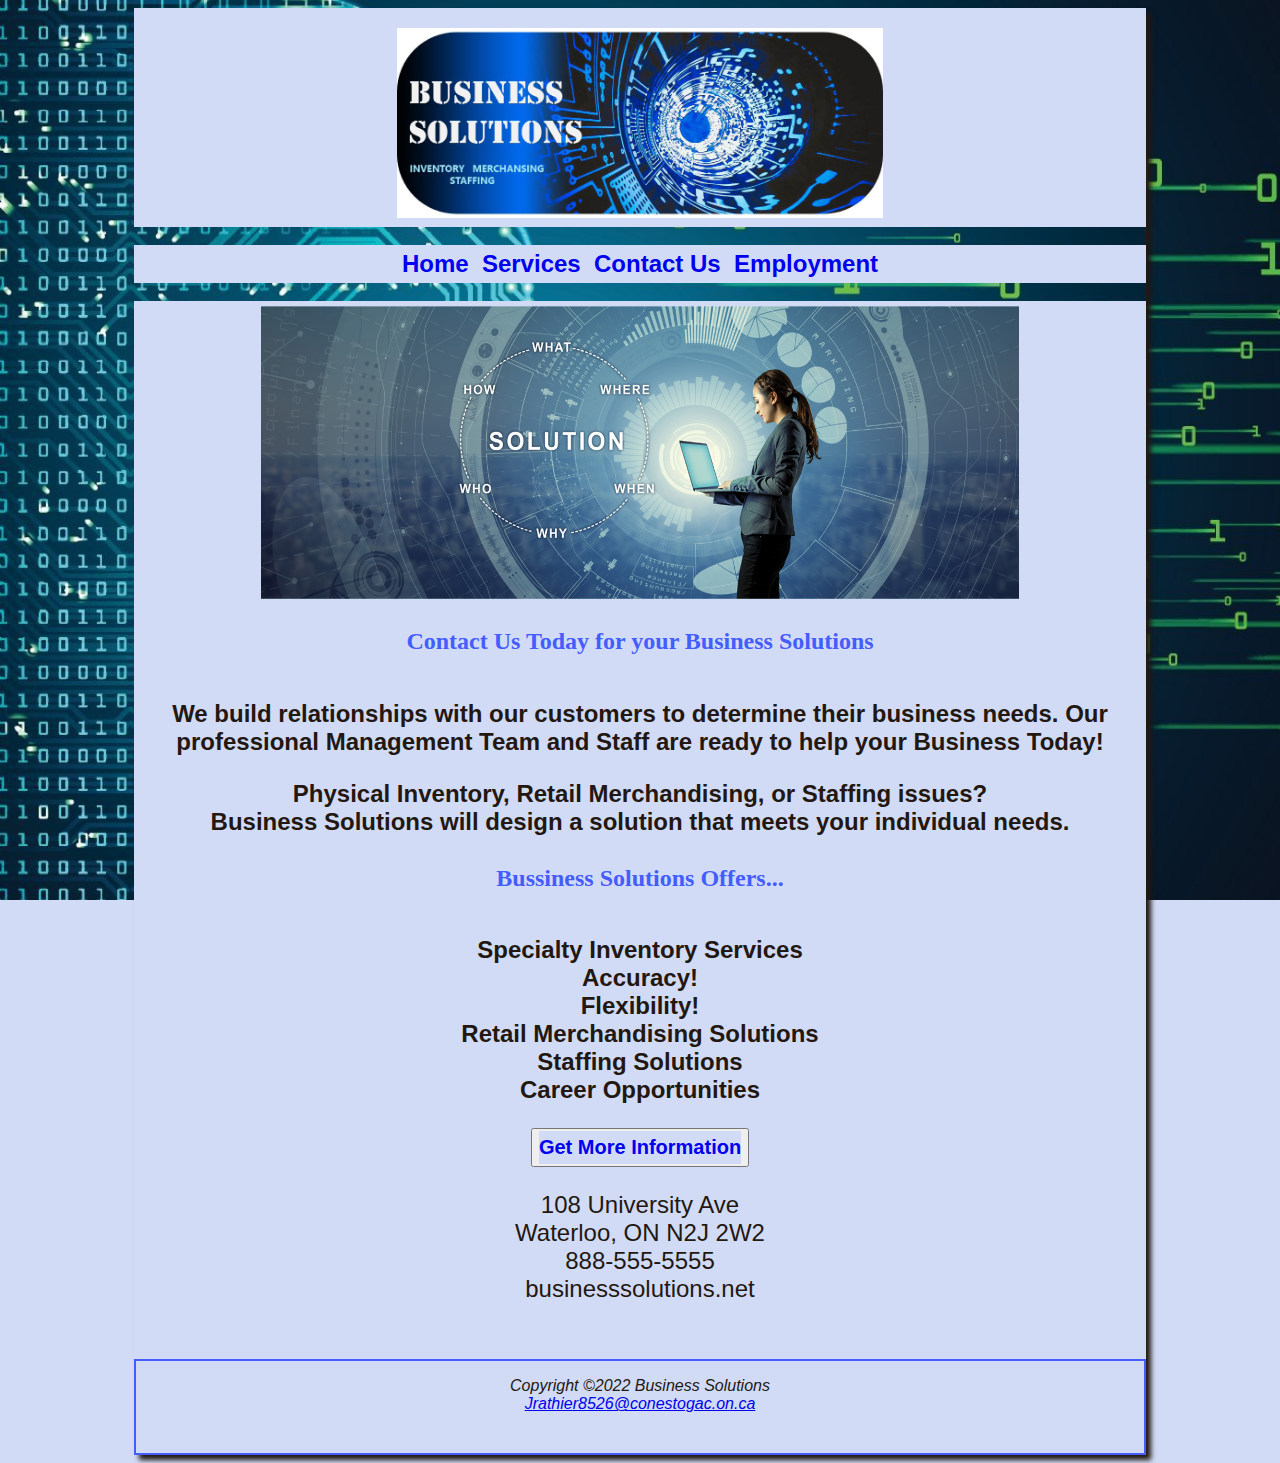
<file: index.html>
<!DOCTYPE html>
<html lang="en">
		<head>
		<title>Business Solutions</title>
		<meta charset="utf-8">
		<link href="javajam.css" rel="stylesheet">
		</head>
	
	<div id="wrapper">
		<header>
		<div id="header">
		<img src="logo.jpg"
		/>
		</div>
		</header><br>
		<nav>
			<a href="index.html">Home</a>&nbsp;
			<a href="services.html">Services</a>&nbsp;
			<a href="contactus.html">Contact Us</a>&nbsp;
			<a href="jobs.html">Employment</a>
		</nav><br>
	<body>
		<main>
		<div1>
			<img src="hero.jpg"
           		alt="homehero"
           		width="200%" height="200%"><br>
		</div1>
			<h2>Contact Us Today for your Business Solutions</h2><br>
			<b><p>We build relationships with our customers to determine their business needs.  
			Our professional Management Team and Staff are ready to help your Business Today!</p>
			<p></b>
			<b>
			 Physical Inventory, Retail Merchandising, or Staffing issues?<br> 
			 Business Solutions will design a solution that meets your individual needs.</b></p>
			<h2>Bussiness Solutions Offers...</h2><br>
			<p>
				<b>	Specialty Inventory Services<br>
					Accuracy!<br>
					Flexibility!<br>
					Retail Merchandising Solutions<br>
					Staffing Solutions<br>
					Career Opportunities<br></b>
					<div class="button">
						<button><nav><a href="moreinfo.html">Get More Information</a></nav></button>
						</div>
				
			</p>
			<p>
				108 University Ave<br>
				Waterloo, ON N2J 2W2<br>
				888-555-5555<br>
				businesssolutions.net<br>
			</p></b>
		</main>
		<footer>Copyright &copy;2022 Business Solutions<br>
			<a href="mailto:Jrathier8526@conestogac.on.ca">Jrathier8526@conestogac.on.ca</a></p>	
	</div>
	</body>
</html>
</file>
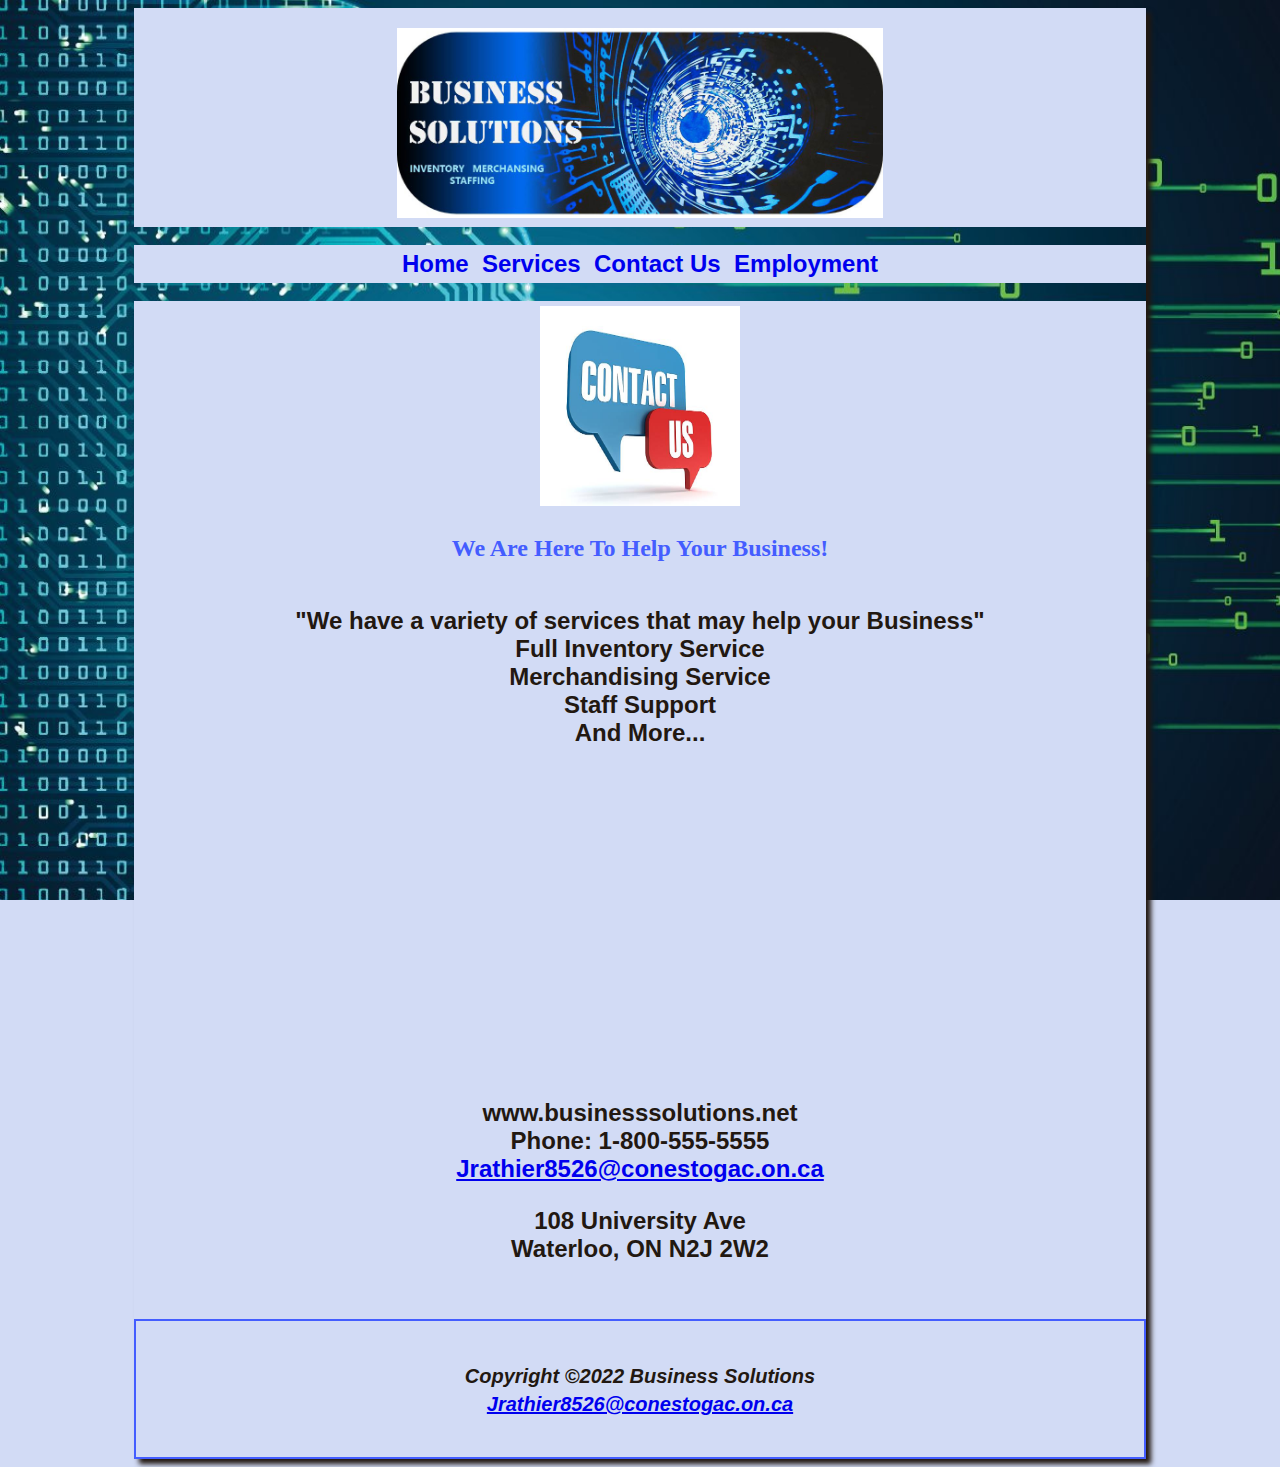
<file: contactus.html>
<!DOCTYPE html>
<html lang="en">
	
	<head>
		<title>Business Solutions</title>
	</head>
		<link href="javajam.css" rel="stylesheet">
	<body>
	<div id="wrapper">
		<header>
			<div id="header">
				<img src="logo.jpg" alt="">
				</div>
		</header><br>
		<nav>
			<a href="index.html">Home</a>&nbsp;
			<a href="services.html">Services</a>&nbsp;
			<a href="contactus.html">Contact Us</a>&nbsp;
			<a href="jobs.html">Employment</a>
		</nav><br> 
		<main>
			<img src="contact.jpg"
           		alt="contact"
           		width="200" height="200"
				>
			<h2>We Are Here To Help Your Business!</h2><br>
			<p>
			<b>"We have a variety of services that may help your Business"<br>
			Full Inventory Service<br>
			Merchandising Service<br>
			Staff Support<br>
			And More...</b><br>
				</p>
				<iframe src="https://www.google.com/maps/embed?pb=!1m16!1m12!1m3!1d92706.01808827053!2d-80.53167488476596!3d43.438398827162835!2m3!1f0!2f0!3f0!3m2!1i1024!2i768!4f13.1!2m1!1swaterloo%20campus%20conestoga!5e0!3m2!1sen!2sin!4v1649918232670!5m2!1sen!2sin" width="300" height="300" style="border:0;" allowfullscreen="" loading="lazy" referrerpolicy="no-referrer-when-downgrade"></iframe>

				<p><b>www.businesssolutions.net<br>
				Phone: 1-800-555-5555<br>
				<a href="mailto:Jrathier8526@conestogac.on.ca">Jrathier8526@conestogac.on.ca</a></p>
			</dl>
			<p>
				108 University Ave<br>
				Waterloo, ON N2J 2W2<br>
			</p>

		</main>
		<footer>
			<p><small>Copyright &copy;2022 Business Solutions<br>
				<a href="mailto:Jrathier8526@conestogac.on.ca">Jrathier8526@conestogac.on.ca</a></p>		
		</footer>
	</div>
	</body>
</html>
</file>
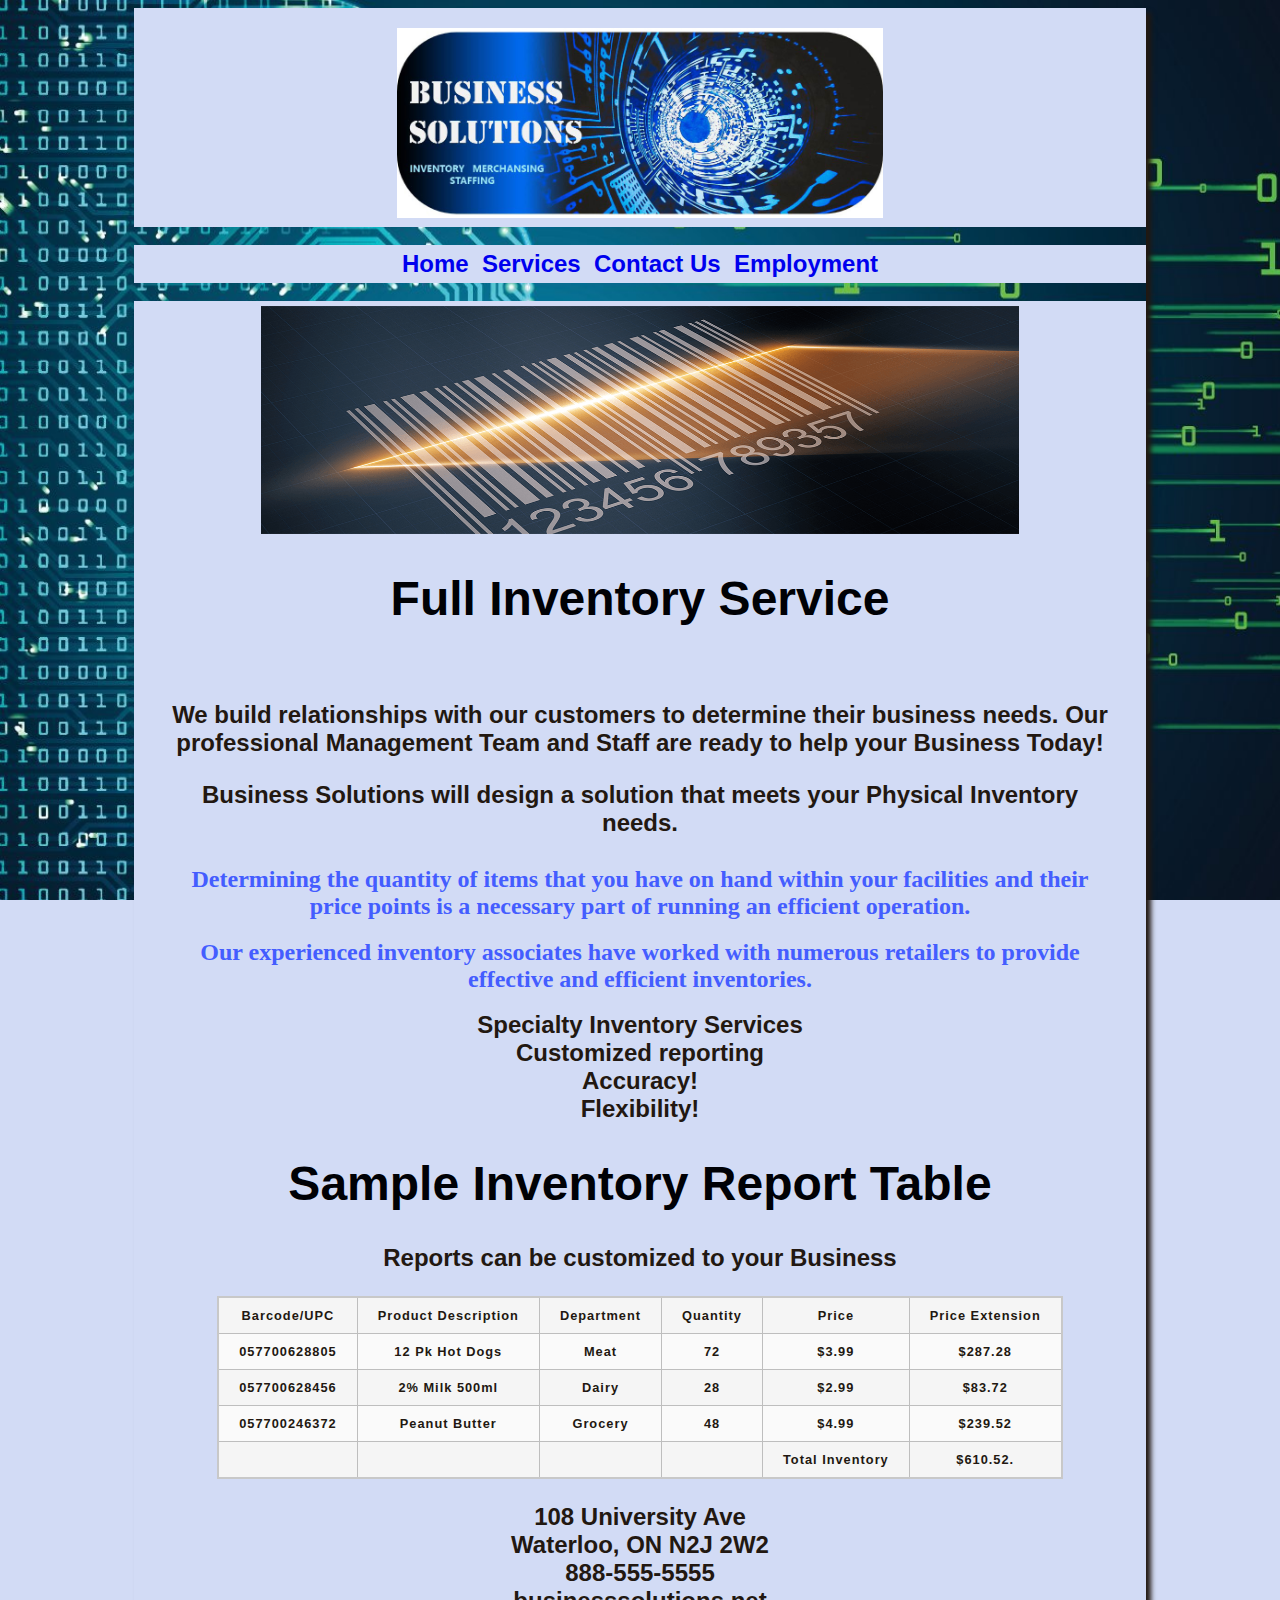
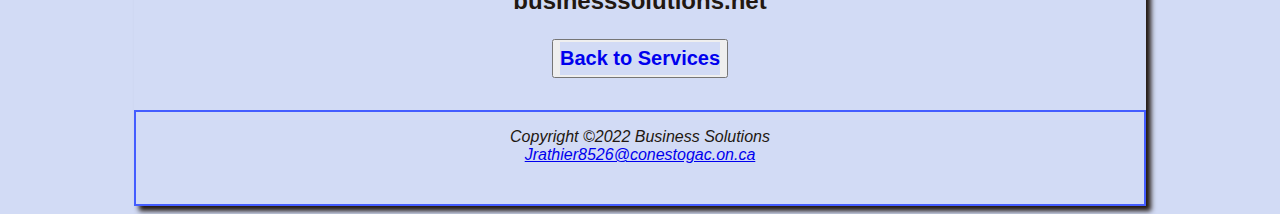
<file: inventory.html>
<!DOCTYPE html>
<html lang="en">
		<head>
		<title>Business Solutions</title>
		<meta charset="utf-8">
		<link href="javajam.css" rel="stylesheet">
		</head>
	<body>
	<div id="wrapper">
		<header>
		<div id="header">
		<img src="logo.jpg" alt="">
		</div>
		</header><br>
		<nav>
			<a href="index.html">Home</a>&nbsp;
			<a href="services.html">Services</a>&nbsp;
			<a href="contactus.html">Contact Us</a>&nbsp;
			<a href="jobs.html">Employment</a>
		</nav><br>
		<main>
		<div1>
			<img src="barcode.jpg"
           		alt="barcode"
           		width="100%" height="100%"><br>
		</div1>
			<h1>Full Inventory Service</h1><br>
			<b><p>We build relationships with our customers to determine their business needs.  
			Our professional Management Team and Staff are ready to help your Business Today!</p>
			<p>
			  Business Solutions will design a solution that meets your Physical Inventory needs.</p>
			<h2>Determining the quantity of items that you have on hand within your facilities and their price points is a necessary part of running an efficient operation.</h2><br>  
			<h2>Our experienced inventory associates have worked with numerous retailers to provide effective and efficient inventories.</h2><br>
			<p>
				<b>	Specialty Inventory Services<br>
					Customized reporting<br>
					Accuracy!<br>
					Flexibility!<br>
					<h1>Sample Inventory Report Table</h1>
					<p>Reports can be customized to your Business</p>
				  <table class="center">
				  <tr>
				  <td>Barcode/UPC</td>
				  <td>Product Description</td>
				  <td>Department</td>
				  <td>Quantity</td>
				  <td>Price</td>
				  <td>Price Extension</td>
				  
				  </tr>
				  <tr>
					<td>057700628805</td>
					<td>12 Pk Hot Dogs</td>
					<td>Meat</td>
					<td>72</td>
					<td>$3.99</td>
				  <td>$287.28</td>
				  
				  </tr>
				  
				  <tr>
					<td>057700628456</td>
					<td>2% Milk 500ml </td>
					<td>Dairy</td>
					<td>28</td>
					<td>$2.99</td>
				  <td>$83.72</td>
				  
					</tr>
					<tr>
					  <td>057700246372</td>
					  <td>Peanut Butter </td>
					  <td>Grocery</td>
					  <td>48</td>
					  <td>$4.99</td>
					<td>$239.52</td>
					
					  </tr>
					  <tr>
						<td></td>
						<td></td>
						<td></td>
						<td></td>
						<td>Total Inventory</td>
					  <td>$610.52.</td>
					  
						</tr>
				  </table>
				</b>
			</p>
			<p>
				108 University Ave<br>
				Waterloo, ON N2J 2W2<br>
				888-555-5555<br>
				businesssolutions.net<br>
			</p></b>
			<div class="button">
				<button><nav><a href="services.html">Back to Services</a></nav></button>
			</div>
		</main>
		<footer>Copyright &copy;2022 Business Solutions<br>
			<a href="mailto:Jrathier8526@conestogac.on.ca">Jrathier8526@conestogac.on.ca</a></p>
		</footer>
		</footer>
	</div>
	</body>
</html>
</file>
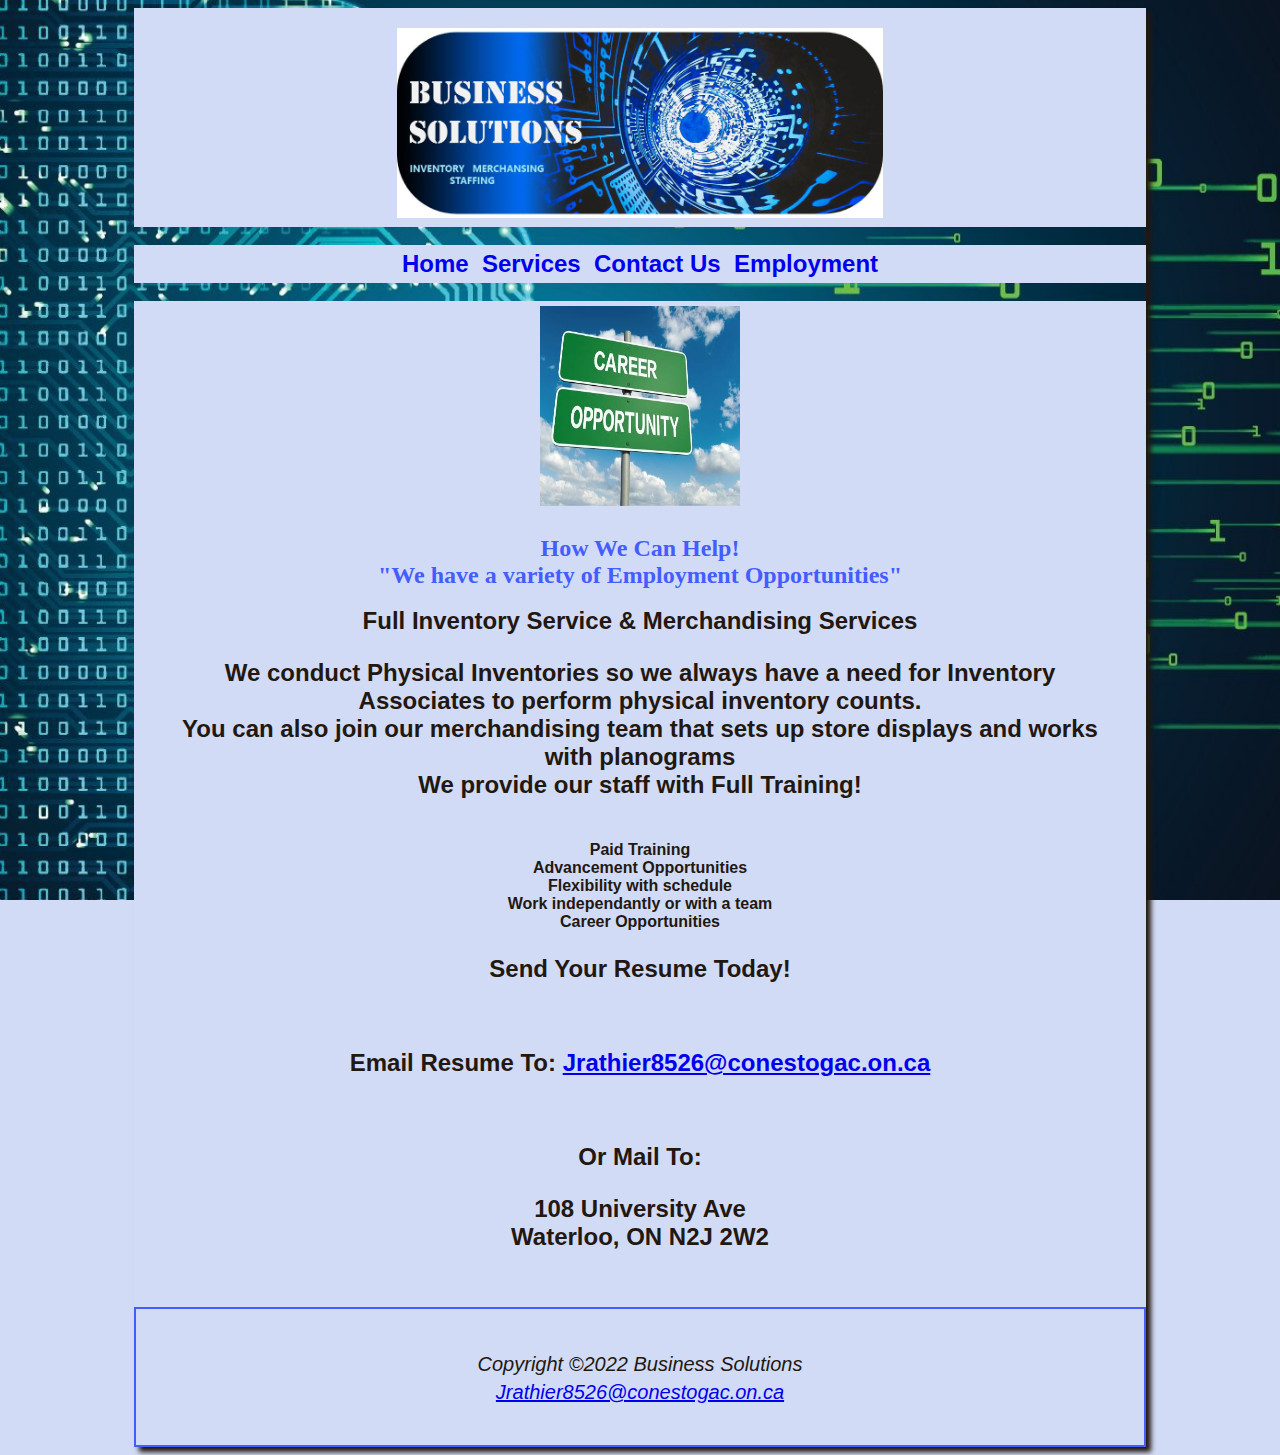
<file: jobs.html>
<!DOCTYPE html>
<html lang="en">
	
	<head>
		<title>Business Solutions</title>
	</head>
		<link href="javajam.css" rel="stylesheet">
	<body>
	<div id="wrapper">
		<header>
			<div id="header">
				<img src="logo.jpg" alt="">
			</div>
		</header><br>
		<nav>
			<a href="index.html">Home</a>&nbsp;
			<a href="services.html">Services</a>&nbsp;
			<a href="contactus.html">Contact Us</a>&nbsp;
			<a href="jobs.html">Employment</a>
		</nav><br>
		<main>
			<img src="job.jpg"
           		alt="job"
           		width="200" height="200"
				>
			<h2>How We Can Help!<br>
			"We have a variety of Employment Opportunities"</h2><br>
			<b><p>Full Inventory Service & Merchandising Services</p>
			
				<p>We conduct Physical Inventories so we always have a need for Inventory Associates to perform physical inventory counts.<br>
				You can also join our merchandising team that sets up store displays and works with planograms<br>
				We provide our staff with Full Training!</p><br>
				<b>	Paid Training<br>
					Advancement Opportunities<br>
					Flexibility with schedule<br>
					Work independantly or with a team <br>
					Career Opportunities
				</b>

				<p>Send Your Resume Today!</p><br>
				<p>Email Resume To: <a href="mailto:Jrathier8526@conestogac.on.ca">Jrathier8526@conestogac.on.ca</a></p><br>
				<p> Or Mail To:</p>
				<p>
				108 University Ave<br>
				Waterloo, ON N2J 2W2<br>
				</p></b>
			

		</main>
		<footer>
			<p><small>Copyright &copy;2022 Business Solutions<br>
				<a href="mailto:Jrathier8526@conestogac.on.ca">Jrathier8526@conestogac.on.ca</a></p>	
		</footer>
	</div>
	</body>
</html>
</file>
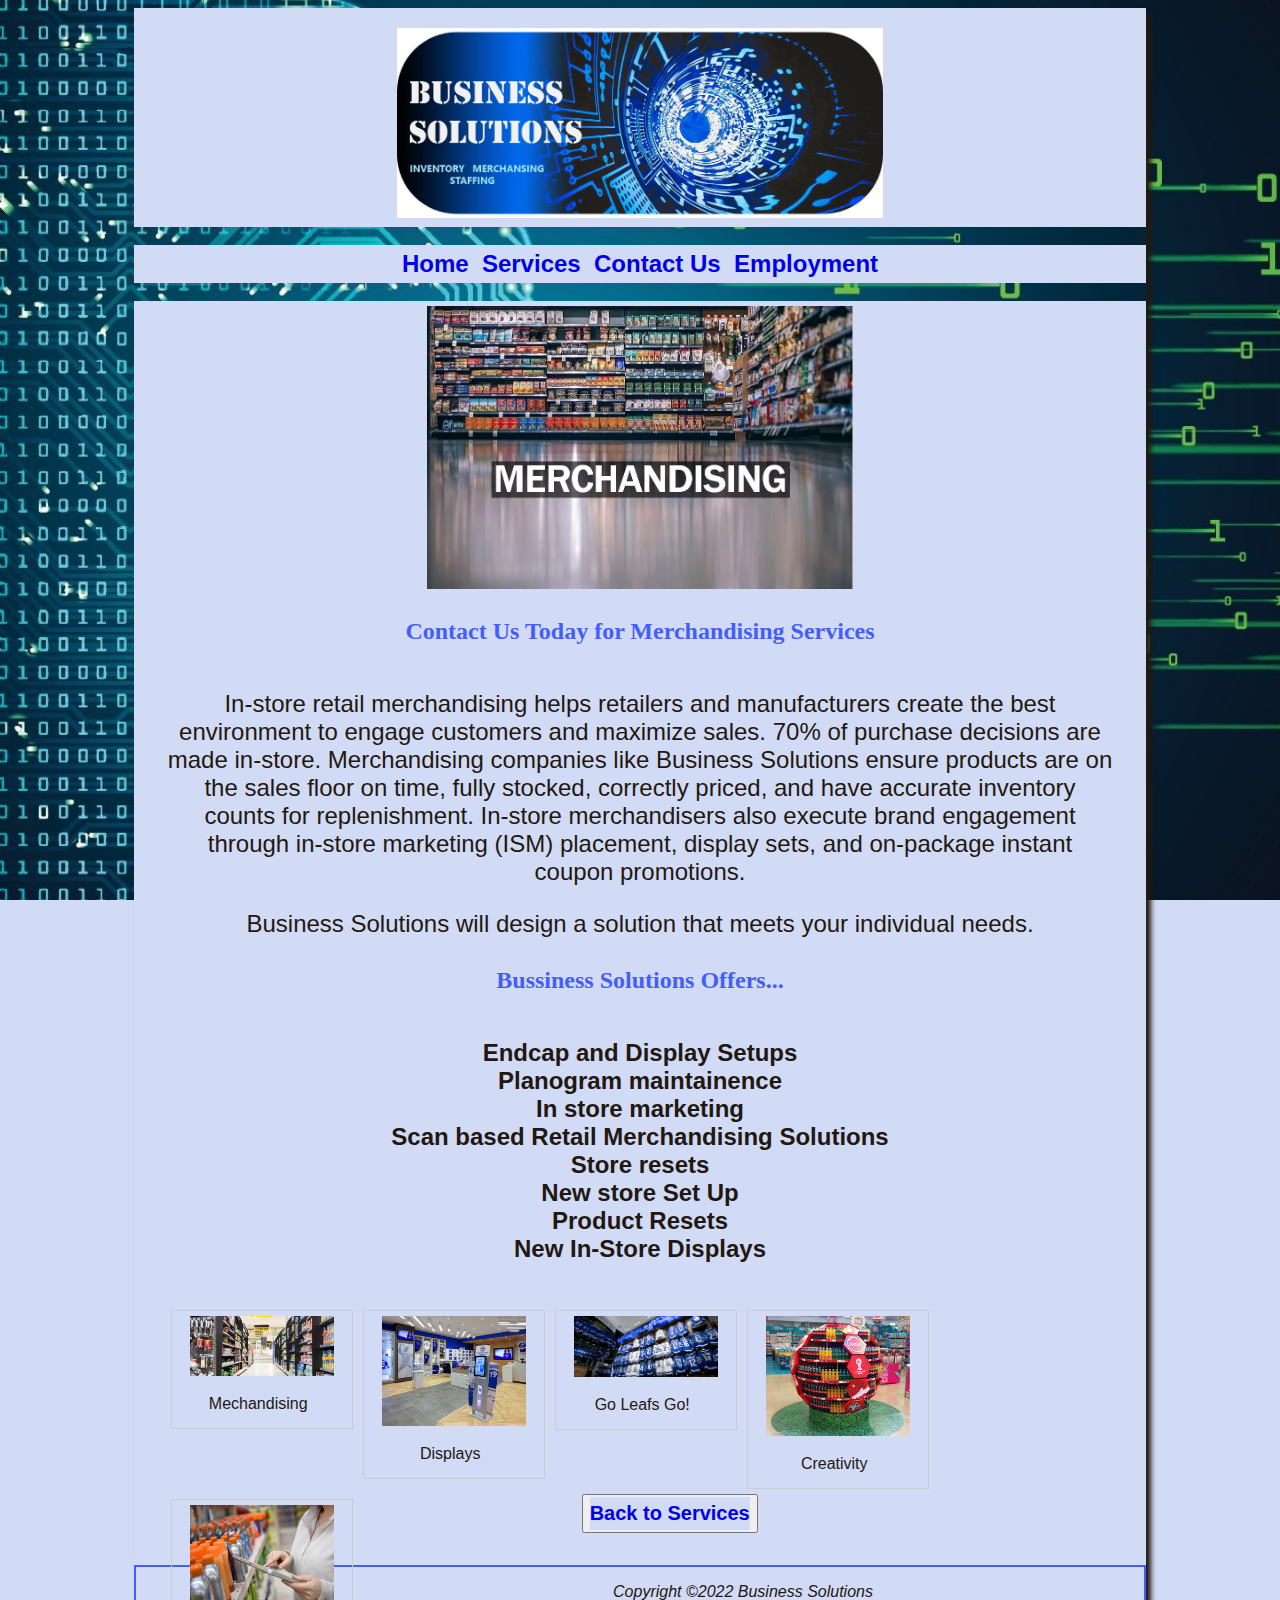
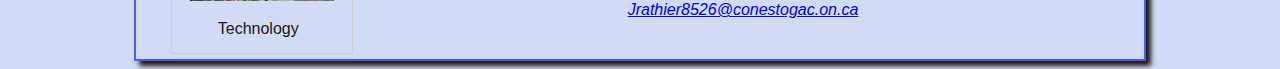
<file: merchandising.html>
<!DOCTYPE html>
<html lang="en">
		<head>
		<title>Business Solutions</title>
		<meta charset="utf-8">
		<link href="javajam.css" rel="stylesheet">
		</head>
	<body>
	<div id="wrapper">
		<header>
		<div id="header">
		<img src="logo.jpg" alt="">
		</div>
		</header><br>
		<nav>
			<a href="index.html">Home</a>&nbsp;
			<a href="services.html">Services</a>&nbsp;
			<a href="contactus.html">Contact Us</a>&nbsp;
			<a href="jobs.html">Employment</a>
		</nav><br>
		<main>
		<div1>
			<img src="merch.jpg"
           		alt="merchandising"
           		width="45%" height="45%"><br>
				   
				 	   
		</div1>
			<h2>Contact Us Today for Merchandising Services</h2><br>
			<p>In-store retail merchandising helps retailers and manufacturers create the best environment to engage customers and maximize sales. 
				70% of purchase decisions are made in-store. Merchandising companies like Business Solutions ensure products are on the sales floor on time, fully stocked, correctly priced, and have accurate inventory counts for replenishment. 
				In-store merchandisers also execute brand engagement through in-store marketing (ISM) placement, display sets, and on-package instant coupon promotions.</p>
			<p>
			 	 Business Solutions will design a solution that meets your individual needs.</p>
			<h2>Bussiness Solutions Offers...</h2><br>
			<p>
				<b>	Endcap and Display Setups<br>
					Planogram maintainence<br>
					In store marketing<br>
					Scan based Retail Merchandising Solutions<br>
					Store resets <br>
					New store Set Up<br>
					Product Resets<br>
					New In-Store Displays</p><br></b>
				</b>
				
			<style>
					div.gallery {
					  margin: 5px;
					  border: 1px solid #ccc;
					  float: left;
					  width: 180px;
					}
					
					div.gallery:hover {
					  border: 1px solid #777;
					}
					
					div.gallery img {
					  width: 100%;
					  height: auto;
					}
					
					div.desc {
					  padding: 15px;
					  text-align: center;
					}
			</style>
							
				<div class="gallery">
					  <a target="_blank" href="g2.jpg">
						<img src="g2.jpg" alt="Cinque Terre" width="100" height="100">
					  </a>
					  <div class="desc">Mechandising</div>
				</div>
					
				<div class="gallery">
					  <a target="_blank" href="g1.jpg">
						<img src="g1.jpg" alt="Forest" width="100" height="100">
					  </a>
					  <div class="desc">Displays</div>
				</div>
					
				<div class="gallery">
					  <a target="_blank" href="g3.jpg">
						<img src="g3.jpg" alt="Northern Lights" width="100" height="100">
					  </a>
				<div class="desc">Go Leafs Go!</div>
					</div>
					
				<div class="gallery">
						<a target="_blank" href="g4.jpg">
						  <img src="g4.jpg" alt="Mountains" width="100" height="100">
						</a>
						<div class="desc">Creativity</div>
				</div>
					  <div class="gallery">
						<a target="_blank" href="g5.jpg">
						  <img src="g5.jpg" alt="Mountains" width="100" height="100">
						</a>
						<div class="desc">Technology</div>
				</div><br>
			</style><br>	
			
			
			<div class="button">
				<button><nav><a href="services.html">Back to Services</a></nav></button>
			</div>
		</main>
		<footer>Copyright &copy;2022 Business Solutions<br>
			<a href="mailto:Jrathier8526@conestogac.on.ca">Jrathier8526@conestogac.on.ca</a></p>
		</footer>
	</div>
	</body>
</html>
</file>
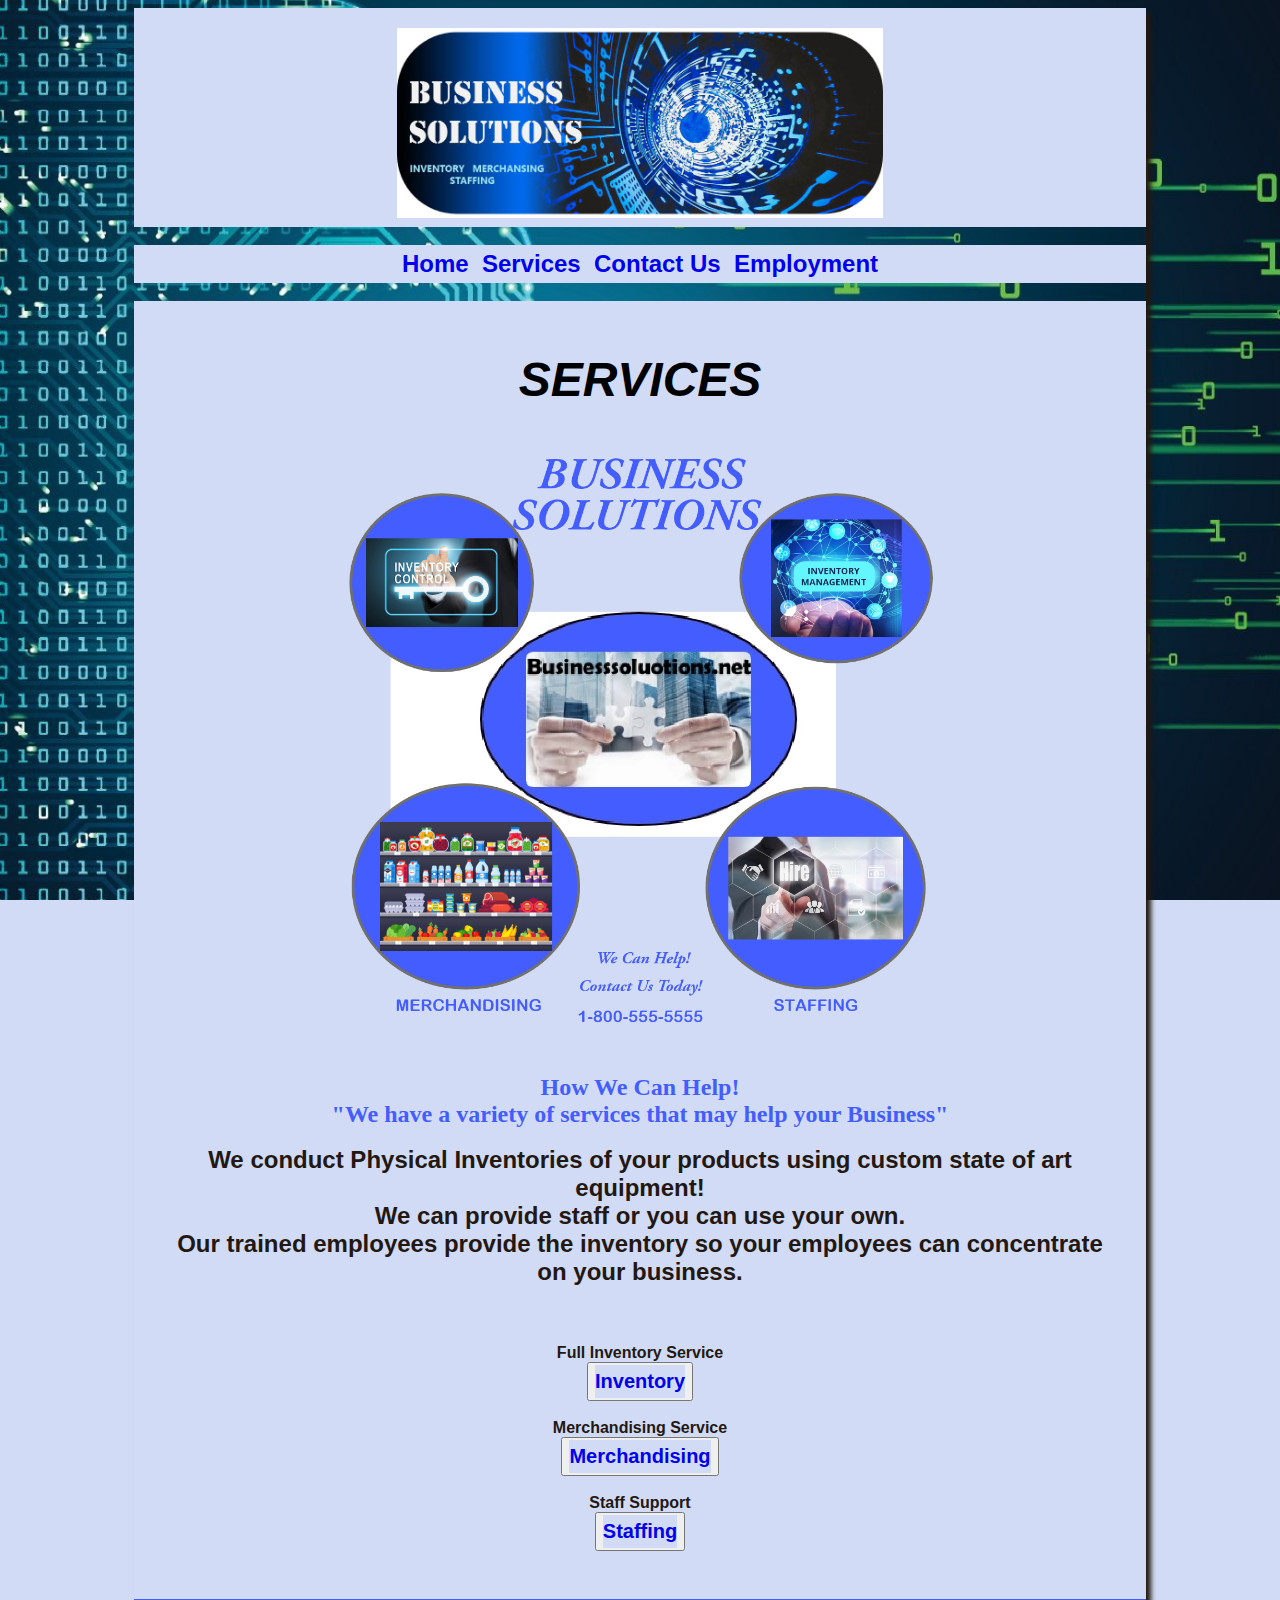
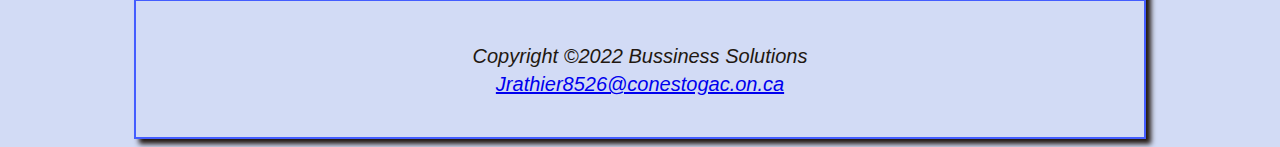
<file: services.html>
<!DOCTYPE html>
<html lang="en">
	
	<head>
		<title>Business Solutions</title>
	</head>
		<link href="javajam.css" rel="stylesheet">
	<body>
	<div id="wrapper">
		<header>
			<div id="header">
				<img src="logo.jpg" alt="">
			</div>
		</header><br>
		<nav>
			<a href="index.html">Home</a>&nbsp;
			<a href="services.html">Services</a>&nbsp;
			<a href="contactus.html">Contact Us</a>&nbsp;
			<a href="jobs.html">Employment</a>
		</nav><br>
		<main><br>
			<h1><b><i>SERVICES</b></i></h1>
			<img src="mugs.jpg"
           		alt="mugs"
           		width="600"
				height="600"
				/>
			<h2>How We Can Help!<br>
				"We have a variety of services that may help your Business"
			</h2><br>
			<b><p>We conduct Physical Inventories of your products using custom state of art equipment!<br>
				We can provide staff or you can use your own.<br>
				Our trained employees provide the inventory so your employees can concentrate on your business.</p></b><br>
			<dl>
				<dt><strong>Full Inventory Service</strong></dt>
				<div class="button">
				<button><nav><a href="inventory.html">Inventory</a></nav></button>
				</div><br>
				<dt><strong>Merchandising Service</strong></dt>
				<div class="button">
					<button><nav><a href="merchandising.html">Merchandising</a></nav></button>
				</div><br>
					

				<dt><strong>Staff Support</strong></dt>
				<div class="button">
					<button><nav><a href="staffing.html">Staffing</a></nav></button>
					</div>
					
			</dl>

		</main>
		<footer>
			<p><small>Copyright &copy;2022 Bussiness Solutions<br>
				<a href="mailto:Jrathier8526@conestogac.on.ca">Jrathier8526@conestogac.on.ca</a></p>
		</footer>
	</div>
	</body>
</html>
</file>
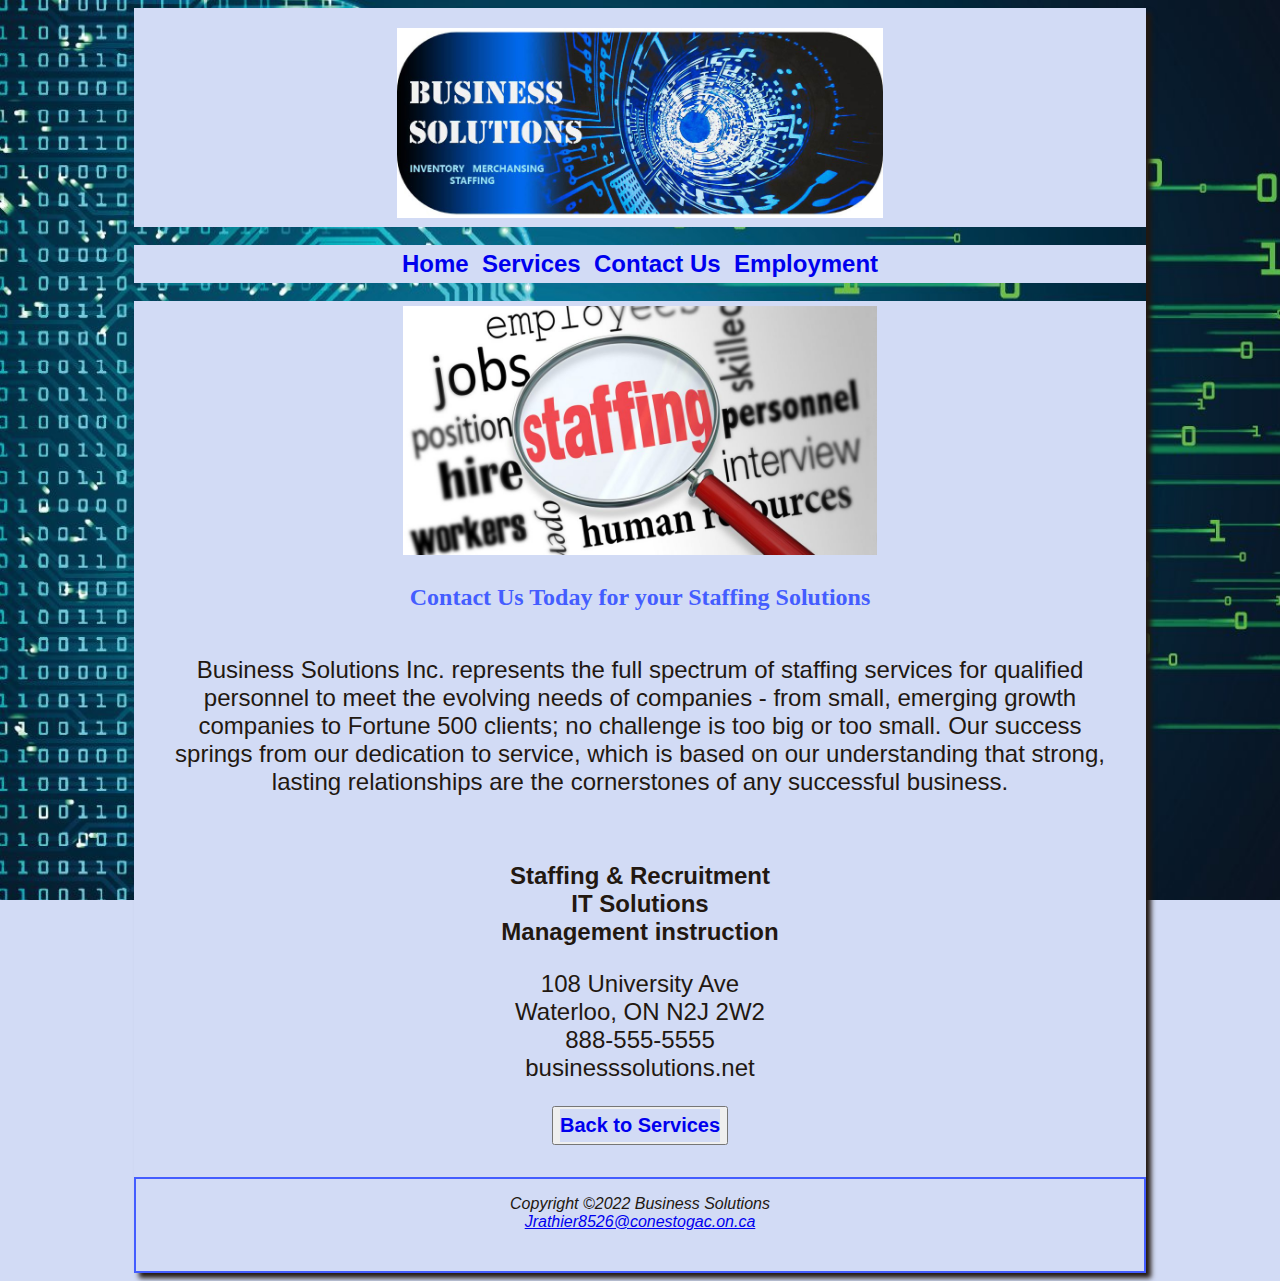
<file: staffing.html>
<!DOCTYPE html>
<html lang="en">
		<head>
		<title>Business Solutions</title>
		<meta charset="utf-8">
		<link href="javajam.css" rel="stylesheet">
		</head>
	<body>
	<div id="wrapper">
		<header>
		<div id="header">
		<img src="logo.jpg" alt="">
		</div>
		</header><br>
		<nav>
			<a href="index.html">Home</a>&nbsp;
			<a href="services.html">Services</a>&nbsp;
			<a href="contactus.html">Contact Us</a>&nbsp;
			<a href="jobs.html">Employment</a>
		</nav><br>
		<main>
		<div1>
			<img src="staffing.jpg"
           		alt="staffing"
           		width="50%" height="50%"><br>
		</div1>
			<h2>Contact Us Today for your Staffing Solutions</h2><br>
			<p>Business Solutions Inc. represents the full spectrum of staffing services for qualified personnel to meet the evolving needs of companies - from small, emerging growth companies to Fortune 500 clients; no challenge is too big or too small. Our success springs from our dedication to service, which is based on our understanding that strong, 
				lasting relationships are the cornerstones of any successful business.</p><br>
			
			<b><p>Staffing & Recruitment<br>
					IT Solutions<br>
					Management instruction</p></b>
			
			<p>
				108 University Ave<br>
				Waterloo, ON N2J 2W2<br>
				888-555-5555<br>
				businesssolutions.net<br>
			</p>
			<div class="button">
				<button><nav><a href="services.html">Back to Services</a></nav></button>
			</div>
		</main>
		<footer>Copyright &copy;2022 Business Solutions<br>
			<a href="mailto:Jrathier8526@conestogac.on.ca">Jrathier8526@conestogac.on.ca</a></p>	
		</footer>
	</div>
	</body>
</html>
</file>
<file: javajam.css>
body	{background-image: url(fadedroad50.jpg);
	background-repeat: no-repeat; 
	background-color: #D2DBF5;
	color: #221811; 
	font-family:Arial,Tahoma,sans-serif;
	background-size: cover;
	background-attachment: fixed;}
header	{background-color:#D2DBF5;
	height: 100%;
	width: 100%;
	padding-top: 15px;
	padding-bottom: 1px;
	font-size: 2em;
	font-family: Georgia,"Gill Sans Ultra Bold",sans-serif;}
	
h1	{text-align:center;
	background-color:#D2DBF5;
	color:#000105;
	padding-top: 1px;
	padding-bottom: 1px;
	font-size: 3em;}
h2	{background-color: #D2DBF5;
	color: #445DFF;
	height: 5px;
	font-family:Georgia,"Times New Roman",serif;
	text-align:center;
	padding-top: 5px;
	padding-bottom: 5px;}
h3	{color:#445DFF;}
h4	{background-color:#D2DBF5;
	padding-left: .5em;
	padding-bottom: .25em;
	font-size: 1.2em;}
nav	{background-color: #D2DBF5;
	color:#445DFF;
	text-align:center;
	font-weight:bold;
	font-size: 1.5em;
	padding-top: 5px;
	padding-bottom: 5px;
	}
nav a {text-decoration: none; }
main	{background-color: #D2DBF5;
	text-align: center;
	padding-left: 2em;
	padding-right: 2em;
	padding-bottom: 2em;}
	.details {
	padding-left: 20%;
	padding-right: 20%;}
footer 	{text-align:center;
	background-color:#D2DBF5;
        font-size:1em;
	font-style:italic;
	padding: 1em;
	border: 2px solid #445DFF;}
#wrapper{margin-left:auto;
	margin-right:auto;
	width:80%;
	min-width: 900px;
	max-width: 1280px;
	box-shadow: 5px 5px 5px;}
img	{
	padding-top: 5px;
	max-width: 80%;
	max-height: 80%;
	}
#homehero 
	{
	height: 300px;
	background-image: url("hero.jpg");
	background-size:cover;}

div	{
	
	display: block;
	margin-left: auto;
	margin-right: 14%;
	max-width: 60%;
	max-height: 60%;
	}
.button {
	background-color:#D2DBF5;
	border: 500px #1E1C16;
	color:#445DFF;
	max-width: 72%;
	max-height: 200%;
}
p	{
	text-align: center;
	font-size: 1.5em;
}
html {
	font-family: sans-serif;
  }
  
  table {
	border-collapse: collapse;
	border: 2px solid rgb(200,200,200);
	letter-spacing: 1px;
	font-size: 0.8rem;
  }
  
  td, th {
	border: 1px solid rgb(190,190,190);
	padding: 10px 20px;
  }
  
  th {
	background-color: rgb(235,235,235);
  }
  
  td {
	text-align: center;
  }
  
  tr:nth-child(even) td {
	background-color: rgb(250,250,250);
  }
  
  tr:nth-child(odd) td {
	background-color: rgb(245,245,245);
  }
  
  caption {
	padding: 10px;
  }
.center {
	margin-left: auto;
	margin-right: auto;
}
</file>
